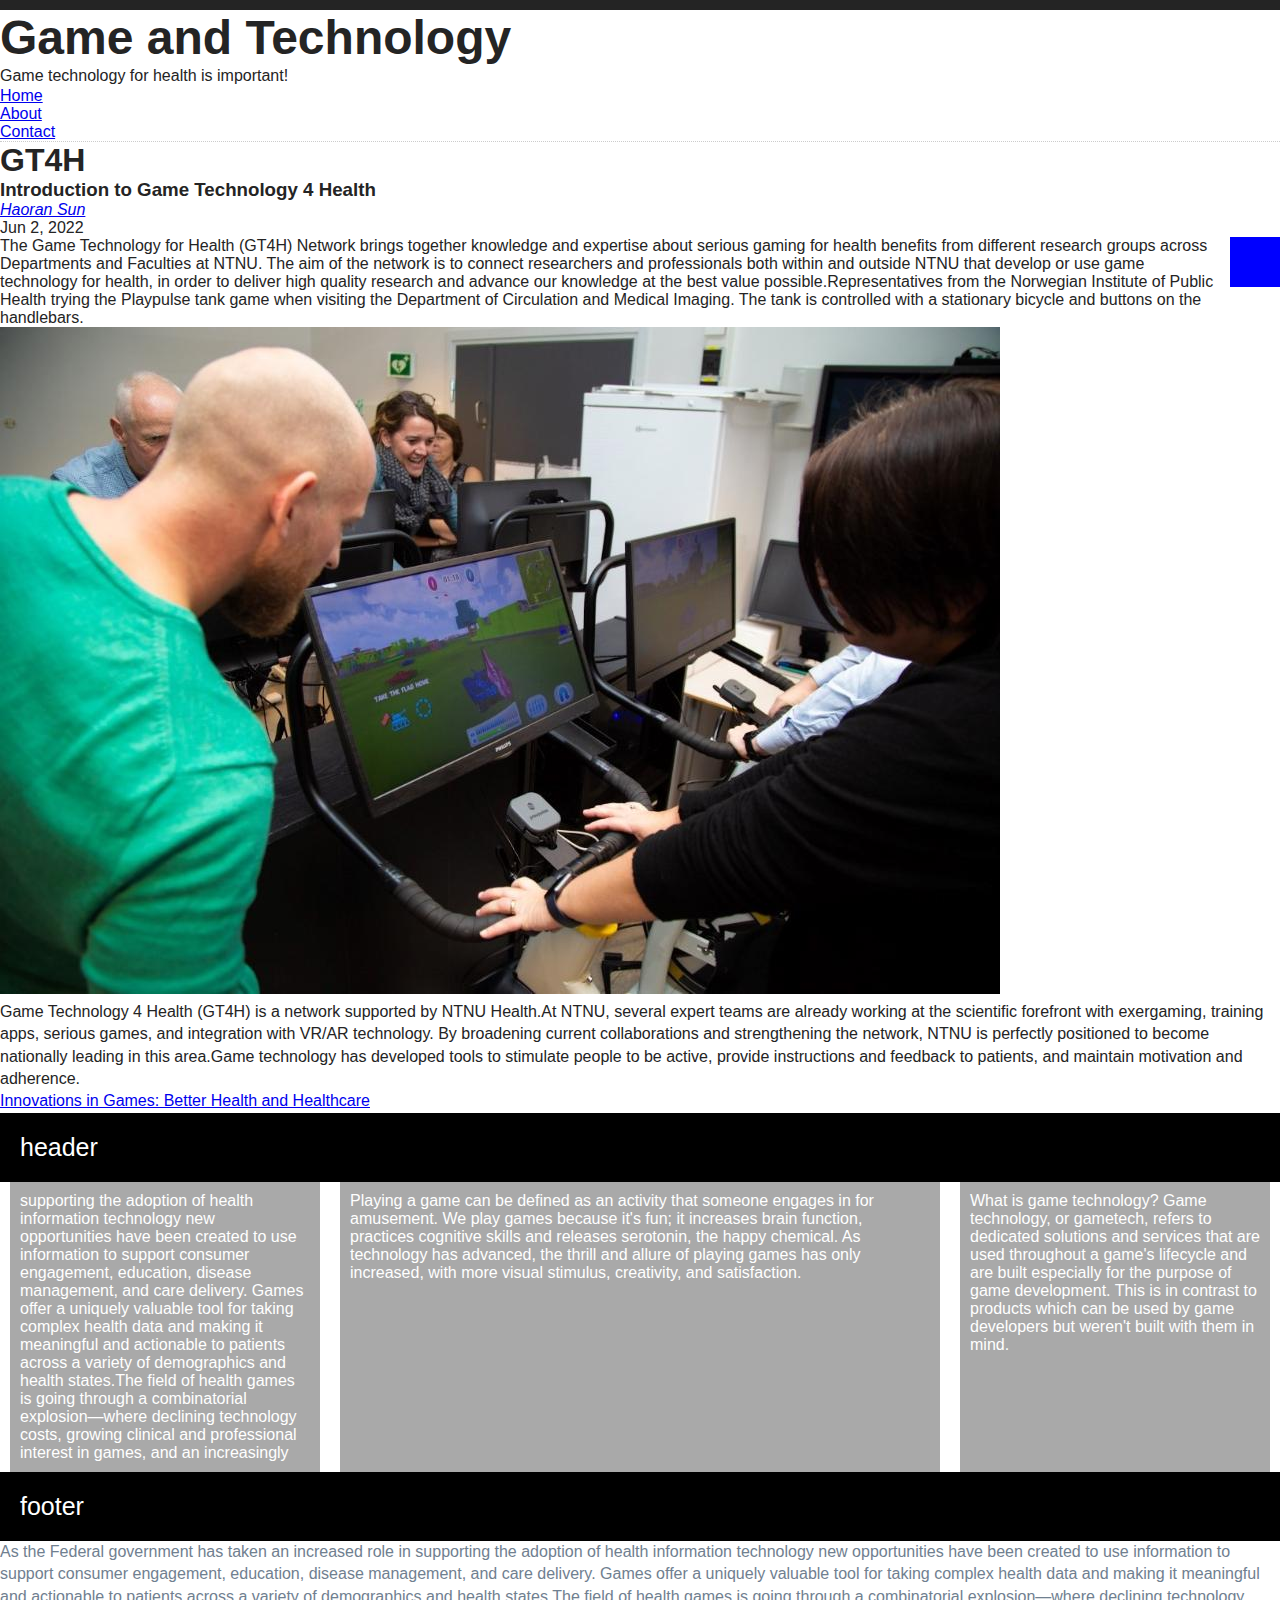
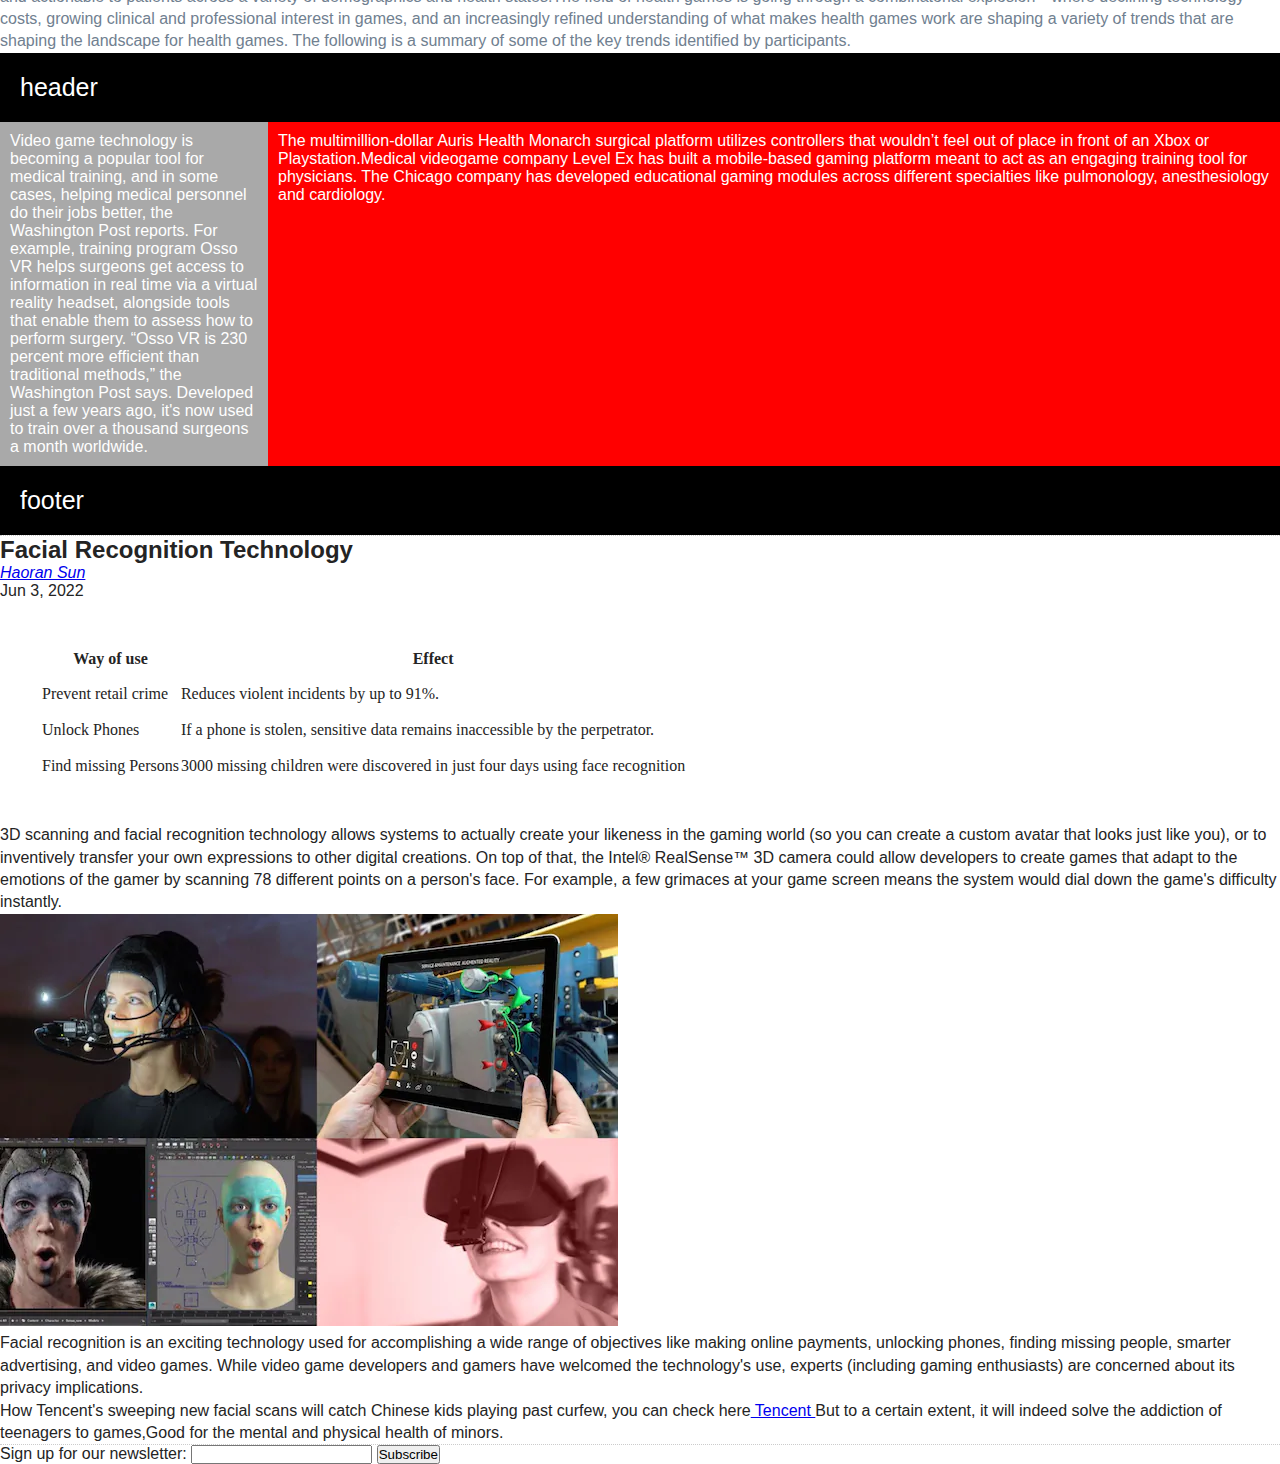
<file: index.html>
<!DOCTYPE html>
<html lang="en">
<head>
    <meta charset="UTF-8">
    <meta http-equiv="X-UA-Compatible" content="IE=edge">
    <meta name="viewport" content="width=device-width, initial-scale=1.0">
    <link rel="stylesheet" href="style.css">
    <link rel="stylesheet" href="./css/css.css">
    <title>Game</title>
</head>
<body>
    <header>
        <h1>Game and Technology</h1>
        <p>Game technology for health is important!</p>
        <nav>
            <ul>
                <li><a href="index.html">Home</a></li>
                <li><a href="about.html">About</a></li>
                <li><a href="contact.html">Contact</a></li>
            </ul>
        </nav>
        
    </header>
    <section id="blog">
        <h2>GT4H</h2>
        <article class="blog-post">
            <h3>Introduction to Game Technology 4 Health</h3>
            <address class="author"><a rel="author" href="https://www.instagram.com/boom_you_kill_me/">Haoran Sun</a></address>
            <time datetime="2022-6-2" title="June 2,2022">Jun 2, 2022</time>
            <p><div class="Game-Technology"></div> The Game Technology for Health (GT4H) Network brings together knowledge and expertise about serious gaming for health benefits from different research groups across Departments and Faculties at NTNU. The aim of the network is to connect researchers and professionals both within and outside NTNU that develop or use game technology for health, in order to deliver high quality research and advance our knowledge at the best value possible.Representatives from the Norwegian Institute of Public Health trying the Playpulse tank game when visiting the Department of Circulation and Medical Imaging. The tank is controlled with a stationary bicycle and buttons on the handlebars.</p>
            <p><img alt="GT4H" src="asdfas.jpg" /></p>
            <p>Game Technology 4 Health (GT4H) is a network supported by NTNU Health.At NTNU, several expert teams are already working at the scientific forefront with exergaming, training apps, serious games, and integration with VR/AR technology. By broadening current collaborations and strengthening the network, NTNU is perfectly positioned to become nationally leading in this area.Game technology has developed tools to stimulate people to be active, provide instructions and feedback to patients, and maintain motivation and adherence.</p>

            <p><a href="https://www.healthit.gov/sites/default/files/IFTF_SR-1494_Innovations_in_Games.pdf">Innovations in Games: Better Health and Healthcare</a></p>
            <div class="header">header</div>
            <div class="box">
                <div class="item">supporting the adoption of health information technology
                    new opportunities have been created to use information
                    to support consumer engagement, education, disease
                    management, and care delivery. Games offer a uniquely
                    valuable tool for taking complex health data and making
                    it meaningful and actionable to patients across a variety
                    of demographics and health states.The field of health games is going through a combinatorial explosion—where declining technology costs, growing
                    clinical and professional interest in games, and an increasingly</div>
                <div class="item1">
                    Playing a game can be defined as an activity that someone engages in for amusement. We play games because it's fun; it increases brain function, practices cognitive skills and releases serotonin, the happy chemical. As technology has advanced, the thrill and allure of playing games has only increased, with more visual stimulus, creativity, and satisfaction.
                </div>
                <div class="item2">
                    What is game technology? Game technology, or gametech, refers to dedicated solutions and services that are used throughout a game's lifecycle and are built especially for the purpose of game development. This is in contrast to products which can be used by game developers but weren't built with them in mind.
                </div>
            </div>
            <div class="footer">footer</div>
            <blockquote><p>As the Federal government has taken an increased role in
                supporting the adoption of health information technology
                new opportunities have been created to use information
                to support consumer engagement, education, disease
                management, and care delivery. Games offer a uniquely
                valuable tool for taking complex health data and making
                it meaningful and actionable to patients across a variety
                of demographics and health states.The field of health games is going through a combinatorial explosion—where declining technology costs, growing
                clinical and professional interest in games, and an increasingly refined understanding of what makes health games
                work are shaping a variety of trends that are shaping the landscape for health games. The following is a summary of
                some of the key trends identified by participants.</p></blockquote>
                <div class="header">header</div>
            <div class="box">
                <div class="item4">Video game technology is becoming a popular tool for medical training, and in some cases, helping medical personnel do their jobs better, the Washington Post reports. For example, training program Osso VR helps surgeons get access to information in real time via a virtual reality headset, alongside tools that enable them to assess how to perform surgery. “Osso VR is 230 percent more efficient than traditional methods,” the Washington Post says. Developed just a few years ago, it's now used to train over a thousand surgeons a month worldwide.

                </div>
                <div class="item5">
                   The multimillion-dollar Auris Health Monarch surgical platform utilizes controllers that wouldn’t feel out of place in front of an Xbox or Playstation.Medical videogame company Level Ex has built a mobile-based gaming platform meant to act as an engaging training tool for physicians. The Chicago company has developed educational gaming modules across different specialties like pulmonology, anesthesiology and cardiology.
                </div>
                
            </div>
            <div class="footer">footer</div>
        </article>
    <article class="blog-post">
        <h4>Facial Recognition Technology</h4>
        <address class="author"><a rel="author" href="https://www.instagram.com/boom_you_kill_me/">Haoran Sun</a></address>
        <time datetime="2022-6-3" title="June 3, 2022">Jun 3, 2022</time>
        <table>
            <tr>
                <th>Way of use</th>
                <th>Effect</th>
            </tr>
            <tr>
                <td>Prevent retail crime</td>
                <td>Reduces violent incidents by up to 91%.</td>
            </tr>
            <tr>
            <td>Unlock Phones</td>
            <td>If a phone is stolen, sensitive data remains inaccessible by the perpetrator.</td>

        </tr>
        <tr>
            <td>Find missing Persons</td>
            <td>3000 missing children were discovered in just four days using face recognition </td>
        </tr>
        </table>
        <p>3D scanning and facial recognition technology allows systems to actually create your likeness in the gaming world (so you can create a custom avatar that looks just like you), or to inventively transfer your own expressions to other digital creations. On top of that, the Intel® RealSense™ 3D camera could allow developers to create games that adapt to the emotions of the gamer by scanning 78 different points on a person's face. For example, a few grimaces at your game screen means the system would dial down the game's difficulty instantly.</p>
        <p><img alt="image of Facial Recognition" src="CubMotion1.webp" /></p>
        <p>Facial recognition is an exciting technology used for accomplishing a wide range of objectives like making online payments, unlocking phones, finding missing people, smarter advertising, and video games. While video game developers and gamers have welcomed the technology's use, experts (including gaming enthusiasts) are concerned about its privacy implications.</p>
        <p>How Tencent's sweeping new facial scans will catch Chinese kids playing past curfew, you can check here<a href="https://www.theverge.com/2021/7/9/22567029/tencent-china-facial-recognition-honor-of-kings-game-for-peace"> Tencent </a>But to a certain extent, it will indeed solve the addiction of teenagers to games,Good for the mental and physical health of minors.</p>
        
    </article>
    </section>
    <section>
        <form>
            <label>Sign up for our newsletter:
                <input types="text">

            </label>
            <button>Subscribe</button>
        </form>
    </section>
    
</body>
</html>
</file>
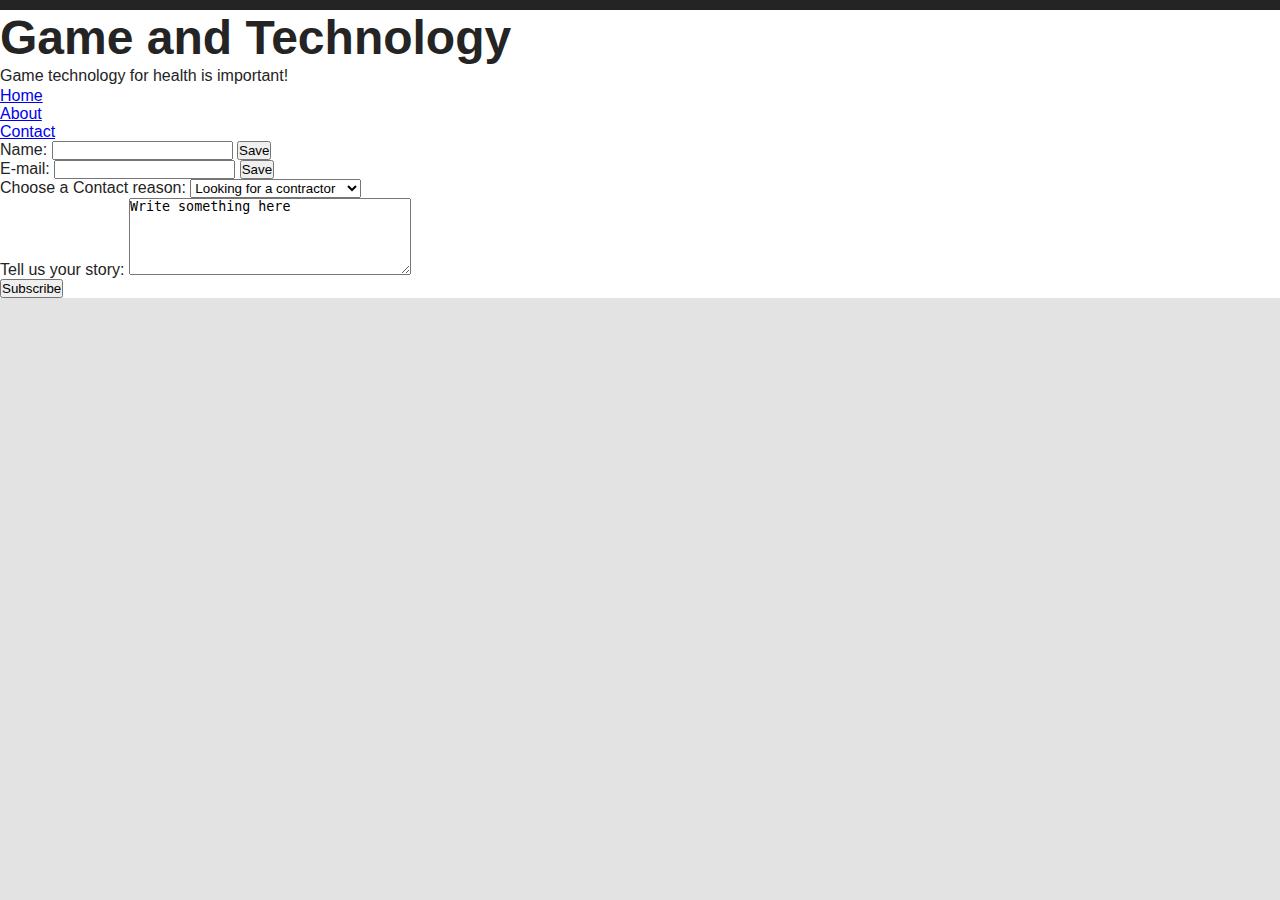
<file: contact.html>
<!DOCTYPE html>
<html lang="en">
<head>
    <meta charset="UTF-8">
    <meta http-equiv="X-UA-Compatible" content="IE=edge">
    <meta name="viewport" content="width=device-width, initial-scale=1.0">
    <link rel="stylesheet" href="style.css">
    <link rel="stylesheet" href="./css/css.css">
    <title>Contact</title>
</head>
<body>
    <header>
        <h1>Game and Technology</h1>
        <p>Game technology for health is important!</p>
        <nav>
            <ul>
                <li><a href="index.html">Home</a></li>
                <li><a href="about.html">About</a></li>
                <li><a href="contact.html">Contact</a></li>
            </ul>
        </nav>
        
    </header>
    <form method="get">
        <label>Name:
          <input name="submitted-name" autocomplete="name">
        </label>
        <button>Save</button>
        </form>
    
    <form method="get">
            <label>E-mail:
              <input name="submitted-E-mail" autocomplete="E-mail">
            </label>
            <button>Save</button>
          </form>
          <form>
            <label for="Reason for contact ">Choose a Contact reason:</label>
            <select name="contact reason" id="contact reason">
            
<option value="looking for a contractor">Looking for a contractor</option>
<option value="interested in an interview">Interested in an interview</option>
<option value="project cooperation">Project cooperation</option>
<option value="science sharing">Science sharing</option>
</select>
          </form>
          <form><label for="story">Tell us your story:</label>

          <textarea name="textarea"
          rows="5" cols="33"
         >Write something here</textarea>
         </form>
         <button>Subscribe</button>

</body>
</html>
</file>
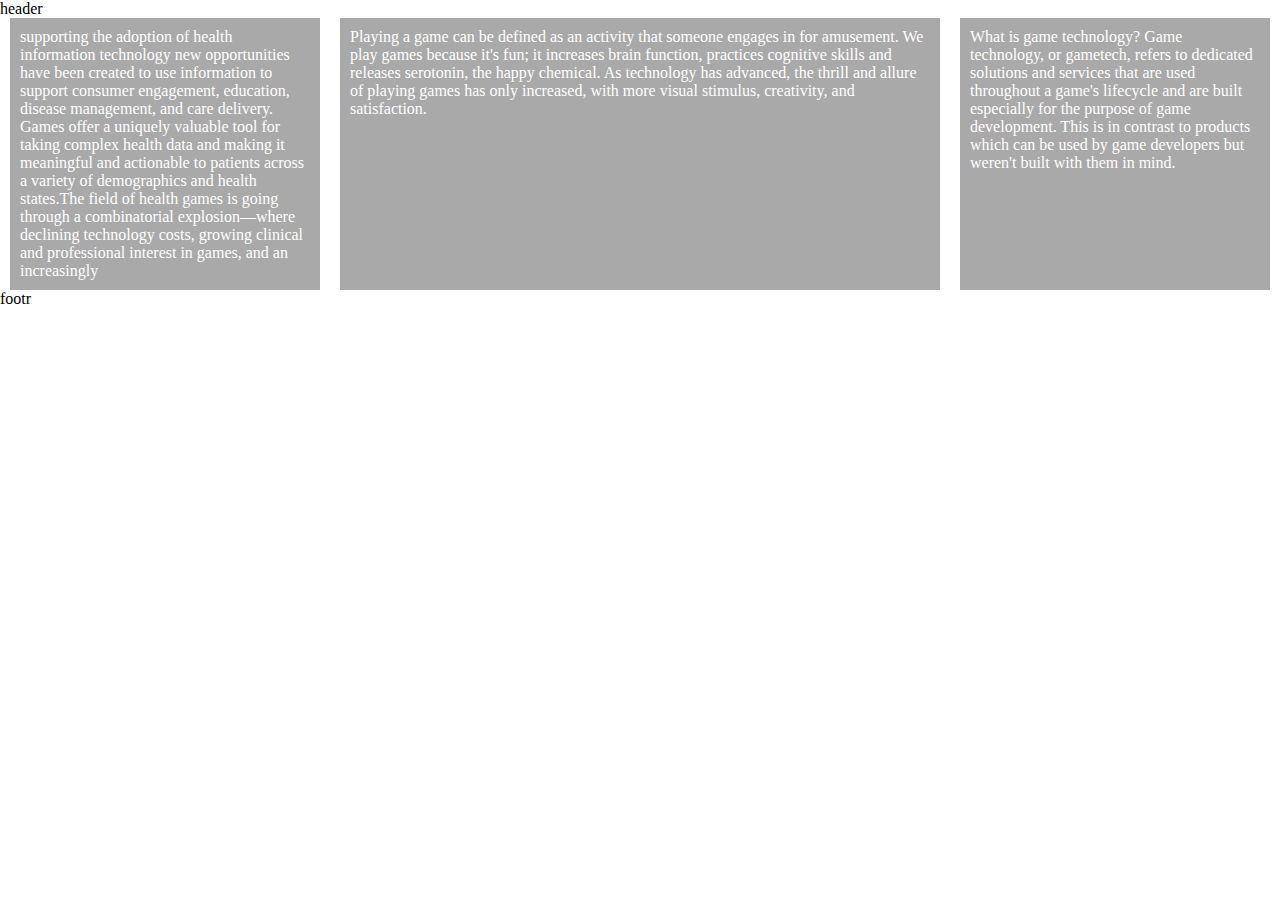
<file: index2.html>
<!DOCTYPE html>
<html lang="en">
<head>
    <meta charset="UTF-8">
    <meta http-equiv="X-UA-Compatible" content="IE=edge">
    <meta name="viewport" content="width=device-width, initial-scale=1.0">
    <title>index</title>
    <link rel="stylesheet" href="./css/css.css">
    <style>
        
    </style>
</head>
<body>
    <header>header</header>
    <div class="box">
        <div class="item">supporting the adoption of health information technology
            new opportunities have been created to use information
            to support consumer engagement, education, disease
            management, and care delivery. Games offer a uniquely
            valuable tool for taking complex health data and making
            it meaningful and actionable to patients across a variety
            of demographics and health states.The field of health games is going through a combinatorial explosion—where declining technology costs, growing
            clinical and professional interest in games, and an increasingly</div>
        <div class="item1">
            Playing a game can be defined as an activity that someone engages in for amusement. We play games because it's fun; it increases brain function, practices cognitive skills and releases serotonin, the happy chemical. As technology has advanced, the thrill and allure of playing games has only increased, with more visual stimulus, creativity, and satisfaction.
        </div>
        <div class="item2">
            What is game technology? Game technology, or gametech, refers to dedicated solutions and services that are used throughout a game's lifecycle and are built especially for the purpose of game development. This is in contrast to products which can be used by game developers but weren't built with them in mind.
        </div>
    </div>
    <footer>footr</footer>
</body>
</html>
</file>
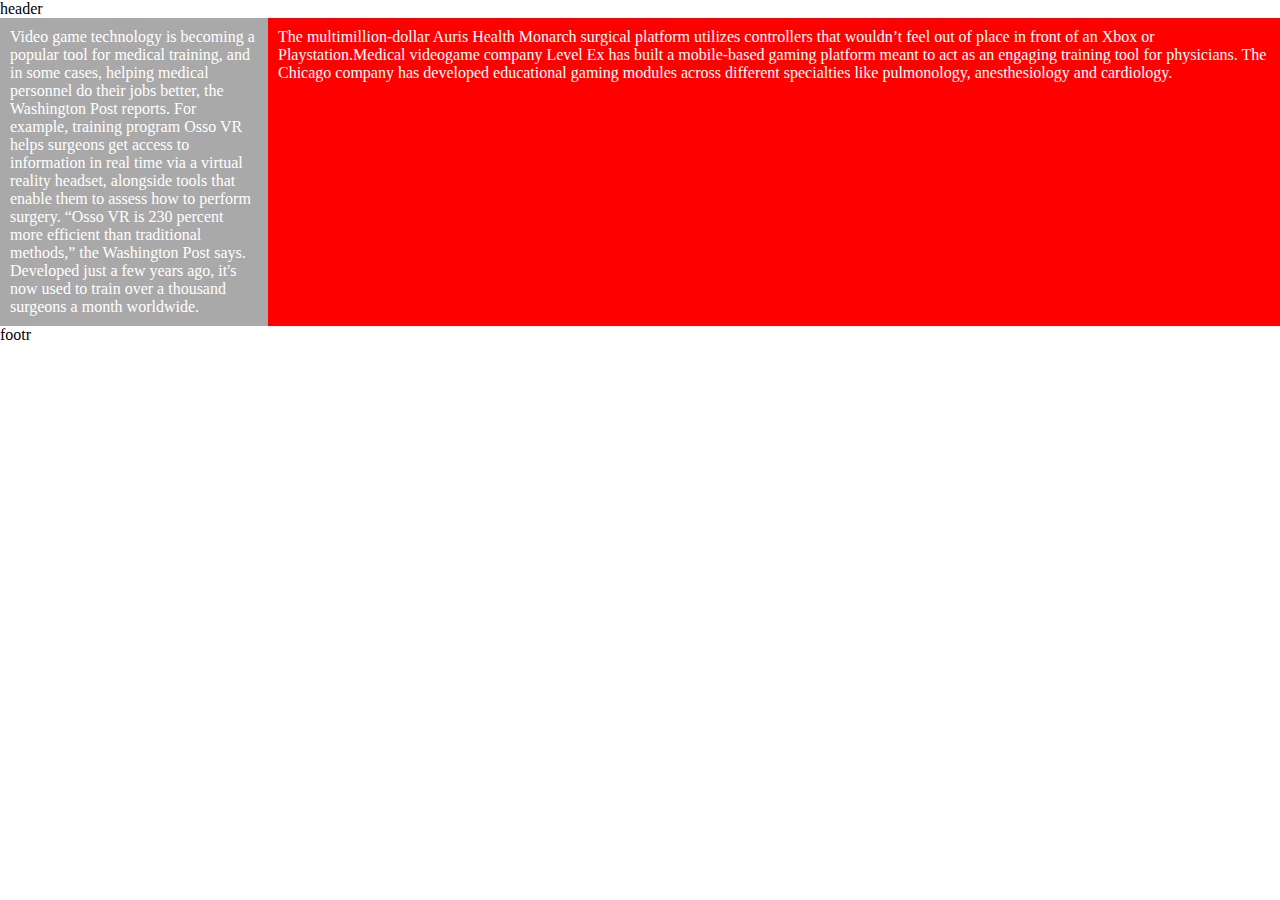
<file: index3.html>
<!DOCTYPE html>
<html lang="en">
<head>
    <meta charset="UTF-8">
    <meta http-equiv="X-UA-Compatible" content="IE=edge">
    <meta name="viewport" content="width=device-width, initial-scale=1.0">
    <title>index</title>
    <link rel="stylesheet" href="./css/css.css">
    <style>
        
    </style>
</head>
<body>
    <header>header</header>
    <div class="box">
        <div class="item4">Video game technology is becoming a popular tool for medical training, and in some cases, helping medical personnel do their jobs better, the Washington Post reports. For example, training program Osso VR helps surgeons get access to information in real time via a virtual reality headset, alongside tools that enable them to assess how to perform surgery. “Osso VR is 230 percent more efficient than traditional methods,” the Washington Post says. Developed just a few years ago, it's now used to train over a thousand surgeons a month worldwide.

        </div>
        <div class="item5">
           The multimillion-dollar Auris Health Monarch surgical platform utilizes controllers that wouldn’t feel out of place in front of an Xbox or Playstation.Medical videogame company Level Ex has built a mobile-based gaming platform meant to act as an engaging training tool for physicians. The Chicago company has developed educational gaming modules across different specialties like pulmonology, anesthesiology and cardiology.
        </div>
       
    </div>
    <footer>footr</footer>
</body>
</html>
</file>
<file: style.css>
html {
    background: #e3e3e3;
}
body {
     font-family: Arial, Helvetica, sans-serif;
     margin: 40px;
     padding: 40px;
     color: #242424;
     border-top: 10px solid #242424;
     background: #fff;
}
h1 {
       font-size:  3em;
       margin: 0;
}

p {
       line-height: 1.4em;
       
}

#blog {
      border-top: 1px dotted #ccc;
     
      
}

.blog-post {
    border-bottom: 1px dotted #ccc;
    
    
}




h2 {
    font-size: 2em;
    margin: 2;
}

table {
    line-height: 2.1em;
    font-family: 'Times New Roman', Times, serif;
    font-size: 1em;
    margin: 40px;
   
}

blockquote{
    color: #708090;
}

h4{
    font-size:  1.5em;
    margin: 0;
}

.Game-Technology{
    background: blue;
    height: 50px;
    width: 50px;
    float: right;
    margin-left: 10px;
    
}
</file>
<file: css/css.css>
*{
    padding: 0px;
    margin: 0px;
    list-style: none;
}
body{
    padding: 0px;
    margin: 0px;
}
.header{
    width: 100%;
    background-color: black;
    padding: 20px;
    color: white;
    font-size: 25px;
}
.footer{
    width: 100%;
    background-color: black;
    padding: 20px;
    color: white;
    font-size: 25px;
}
.box{
    display: flex;
    flex-direction: row;
}
.item{
    flex:1;
    background-color: darkgray;
    padding: 10px;
    color: white;
    margin-left: 10px;
}
.item1{
    flex:2;
    background-color: darkgray;
    padding: 10px;
    color: white;
    margin: 0px 20px;
}

.item2{
    flex:1;
    background-color: darkgray;
    padding: 10px;
    color: white;
    margin-right: 10px;
}
.item4{
    flex:2;
    background-color: darkgray;
    padding: 10px;
    color: white;
}

.item5{
    flex:8;
    background-color: red;
    padding: 10px;
    color: white;
}
@media (max-width:400px){
    
}
@media (max-width:768px){
    .box{
        display: block;
        flex-direction: row;
    }
    .item{
       
        background-color: orange;
        margin: 10px 0px;


    }
    .item1{
      
        background-color: orange;
        margin: 0px;

    }
    .item2{
        
        background-color: orange;
        margin: 10px 0px;

    }
    .item4{
        
        background-color: orange;
        margin: 10px 0px;

    }
    .item5{
        
        background-color: orange;
        margin: 10px 0px;

    }
}
</file>
